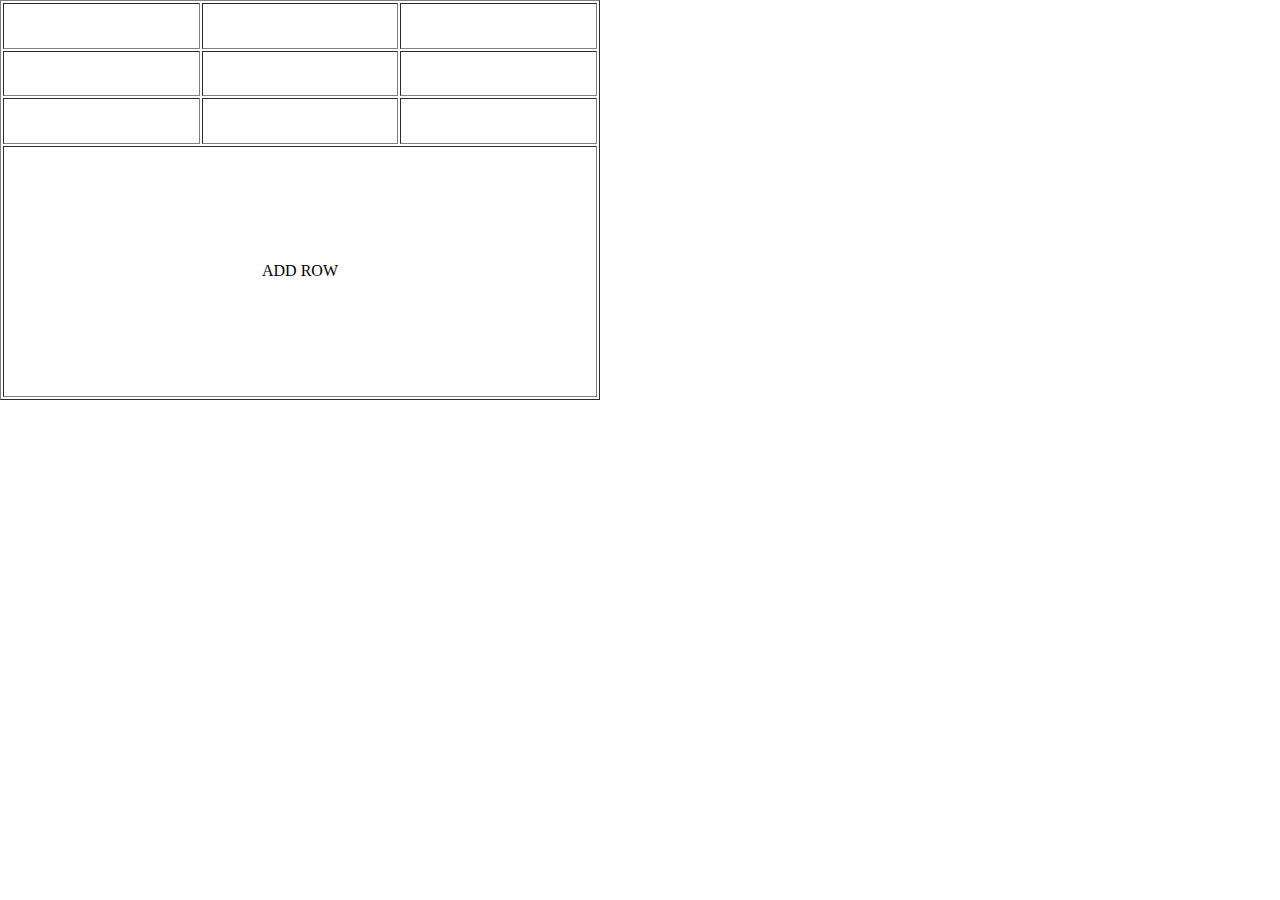
<file: lesson-6/index.html>
<!doctype html>
<html lang="en">
<head>
    <meta charset="UTF-8">
    <meta name="viewport"
          content="width=device-width, user-scalable=no, initial-scale=1.0, maximum-scale=1.0, minimum-scale=1.0">
    <meta http-equiv="X-UA-Compatible" content="ie=edge">
    <title>Document</title>
    <link rel="stylesheet" href="style.css">
</head>
<body>

<table border=1>
    <tr>
        <td></td>
        <td></td>
        <td></td>
    </tr>
    <tr>
        <td></td>
        <td></td>
        <td></td>
    </tr>
    <tr>
        <td></td>
        <td></td>
        <td></td>
    </tr>
    <tr>
        <td id="addRow" colspan=3>ADD ROW</td>
    </tr>
</table>



<script src="main.js"></script>
</body>
</html>
</file>
<file: lesson-6/style.css>
body {
    margin: 0;
}

table {
    width: 600px;
    height: 400px;
    position: relative;
}

#addRow {
    cursor: pointer;
    text-align: center;
    text-transform: uppercase;
}

td {
    width: 33.3%;
}
</file>
